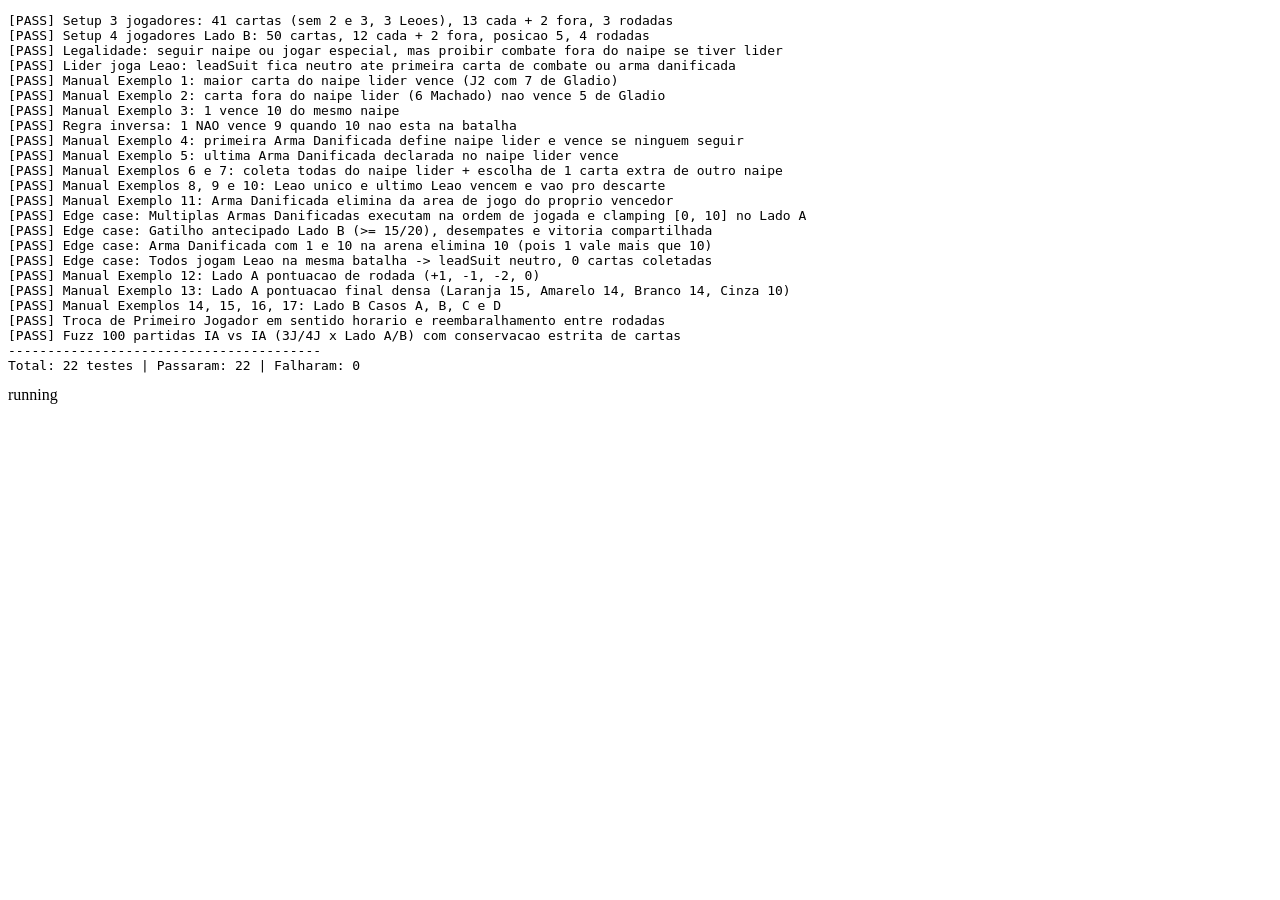
<file: tests/engine.test.html>
<!DOCTYPE html>
<html lang="pt-BR">
<head>
  <meta charset="UTF-8" />
  <title>Gladiadores — Suíte de Testes</title>
</head>
<body>
  <pre id="test-output">Executando testes...</pre>
  <div id="test-status" data-status="running">running</div>

  <script src="../src/js/constants.js"></script>
  <script src="../src/js/engine.js"></script>
  <script src="../src/js/ai.js"></script>
  <script>
    (function () {
      'use strict';

      var C = window.Gladiadores.CONSTANTS;
      var E = window.Gladiadores.Engine;
      var AI = window.Gladiadores.AI;

      var results = [];
      var failures = 0;

      function assert(cond, msg) {
        if (!cond) {
          throw new Error(msg || 'Assertion failed');
        }
      }

      function assertEqual(actual, expected, msg) {
        if (actual !== expected) {
          throw new Error((msg || 'Mismatch') + ': esperado ' + JSON.stringify(expected) + ', obtido ' + JSON.stringify(actual));
        }
      }

      function test(name, fn) {
        try {
          fn();
          results.push('[PASS] ' + name);
        } catch (err) {
          failures++;
          results.push('[FAIL] ' + name + ' -> ' + err.message);
        }
      }

      function mulberry32(seed) {
        return function () {
          var t = (seed += 0x6D2B79F5);
          t = Math.imul(t ^ (t >>> 15), t | 1);
          t ^= t + Math.imul(t ^ (t >>> 7), t | 61);
          return ((t ^ (t >>> 14)) >>> 0) / 4294967296;
        };
      }

      function card(suit, val) {
        var base = { tridente: 0, mangual: 10, gladio: 20, machado: 30 }[suit];
        var num = ('00' + (base + val)).slice(-3);
        return C.getCardById('GL' + num);
      }

      function damagedBetween(s1, s2) {
        return C.CARD_CATALOG.find(function (c) {
          return (
            c.type === 'damaged' &&
            ((c.topSuit === s1 && c.bottomSuit === s2) || (c.topSuit === s2 && c.bottomSuit === s1))
          );
        });
      }

      function makeCustomState(numPlayers, boardSide, hands, playAreas) {
        var state = E.createGame({
          numPlayers: numPlayers,
          boardSide: boardSide,
          firstPlayerIdx: 0,
          skipInitialDeal: true,
          players: [
            { name: 'P1', color: 'cinza', isHuman: true },
            { name: 'P2', color: 'laranja', isHuman: false },
            { name: 'P3', color: 'branco', isHuman: false },
            { name: 'P4', color: 'amarelo', isHuman: false }
          ].slice(0, numPlayers)
        });
        for (var i = 0; i < numPlayers; i++) {
          state.players[i].hand = hands[i] ? hands[i].slice() : [];
          if (playAreas && playAreas[i]) {
            C.SUITS.forEach(function (st) {
              state.players[i].playArea[st] = (playAreas[i][st] || []).slice();
            });
          }
        }
        return state;
      }

      function playSequence(state, moves) {
        moves.forEach(function (m) {
          E.playCard(state, m[0], m[1].id, m[2] || null);
        });
      }

      // 1. Setup 3 e 4 jogadores
      test('Setup 3 jogadores: 41 cartas (sem 2 e 3, 3 Leoes), 13 cada + 2 fora, 3 rodadas', function () {
        var s = E.createGame({ numPlayers: 3, boardSide: 'A', rng: mulberry32(42) });
        assertEqual(s.totalRounds, 3, 'totalRounds');
        assertEqual(s.sideBTarget, 15, 'sideBTarget');
        assertEqual(s.unusedCards.length, 2, 'unusedCards');
        var all = [];
        s.players.forEach(function (p) {
          assertEqual(p.hand.length, 13, 'mao 13');
          C.SUITS.forEach(function (st) { assertEqual(p.tracksA[st], 6, 'casa inicial 7a coluna'); });
          all = all.concat(p.hand);
        });
        all = all.concat(s.unusedCards);
        assertEqual(all.length, 41, 'baralho 3p');
        assert(!all.some(function (c) { return c.type === 'combat' && (c.value === 2 || c.value === 3); }), 'sem 2 ou 3');
        assertEqual(all.filter(function (c) { return c.type === 'lion'; }).length, 3, 'apenas 3 leoes');
        assert(E.countAllCardsInState(s).valid, 'conservacao 3p');
      });

      test('Setup 4 jogadores Lado B: 50 cartas, 12 cada + 2 fora, posicao 5, 4 rodadas', function () {
        var s = E.createGame({ numPlayers: 4, boardSide: 'B', rng: mulberry32(99) });
        assertEqual(s.totalRounds, 4, 'totalRounds');
        assertEqual(s.sideBTarget, 20, 'sideBTarget');
        assertEqual(s.unusedCards.length, 2, 'unusedCards');
        s.players.forEach(function (p) {
          assertEqual(p.hand.length, 12, 'mao 12');
          assertEqual(p.trackB, 5, 'espaco inicial 5');
        });
        assert(E.countAllCardsInState(s).valid, 'conservacao 4p');
      });

      // 2. Legalidade e override de cartas especiais
      test('Legalidade: seguir naipe ou jogar especial, mas proibir combate fora do naipe se tiver lider', function () {
        var s = makeCustomState(4, 'A', [
          [card('gladio', 5), card('tridente', 4)],
          [card('gladio', 2), card('tridente', 9), C.getCardById('GL047'), damagedBetween('machado', 'gladio')],
          [card('tridente', 3)],
          [card('mangual', 6)]
        ]);
        E.playCard(s, 0, card('gladio', 5).id, null);
        assertEqual(s.leadSuit, 'gladio');
        assert(E.getCardPlayRestriction(s, 1, card('tridente', 9).id) !== null, 'proibe combate fora do naipe');
        assert(E.getCardPlayRestriction(s, 1, card('gladio', 2).id) === null, 'permite combate do naipe');
        assert(E.getCardPlayRestriction(s, 1, 'GL047') === null, 'permite leao mesmo tendo naipe lider');
        assert(E.getCardPlayRestriction(s, 1, damagedBetween('machado', 'gladio').id) === null, 'permite arma danificada mesmo tendo naipe lider');
      });

      test('Lider joga Leao: leadSuit fica neutro ate primeira carta de combate ou arma danificada', function () {
        var s = makeCustomState(4, 'A', [
          [C.getCardById('GL047'), card('gladio', 1)],
          [card('machado', 8), card('tridente', 2)],
          [card('machado', 4), card('gladio', 3)],
          [card('tridente', 6), card('gladio', 9)]
        ]);
        E.playCard(s, 0, 'GL047', null);
        assertEqual(s.leadSuit, null, 'leao nao define naipe lider');
        E.playCard(s, 1, card('machado', 8).id, null);
        assertEqual(s.leadSuit, 'machado', 'machado vira naipe lider');
      });

      // 3. Exemplos 1 a 11 do Manual
      test('Manual Exemplo 1: maior carta do naipe lider vence (J2 com 7 de Gladio)', function () {
        var s = makeCustomState(4, 'A', [
          [card('gladio', 3), card('gladio', 9)],
          [card('gladio', 7), card('gladio', 10)],
          [card('gladio', 5), card('gladio', 8)],
          [card('gladio', 2), card('gladio', 4)]
        ]);
        playSequence(s, [
          [0, card('gladio', 3)],
          [1, card('gladio', 7)],
          [2, card('gladio', 5)],
          [3, card('gladio', 2)]
        ]);
        assertEqual(s.pendingResolution.winnerIdx, 1);
      });

      test('Manual Exemplo 2: carta fora do naipe lider (6 Machado) nao vence 5 de Gladio', function () {
        var s = makeCustomState(4, 'A', [
          [card('gladio', 4), card('gladio', 9)],
          [card('machado', 6), card('tridente', 8)],
          [card('gladio', 5), card('gladio', 7)],
          [card('gladio', 1), card('gladio', 2)]
        ]);
        playSequence(s, [
          [0, card('gladio', 4)],
          [1, card('machado', 6)],
          [2, card('gladio', 5)],
          [3, card('gladio', 1)]
        ]);
        assertEqual(s.pendingResolution.winnerIdx, 2);
      });

      test('Manual Exemplo 3: 1 vence 10 do mesmo naipe', function () {
        var s = makeCustomState(4, 'A', [
          [card('gladio', 6), card('gladio', 9)],
          [card('gladio', 10), card('gladio', 8)],
          [card('tridente', 5), card('tridente', 4)],
          [card('gladio', 1), card('gladio', 2)]
        ]);
        playSequence(s, [
          [0, card('gladio', 6)],
          [1, card('gladio', 10)],
          [2, card('tridente', 5)],
          [3, card('gladio', 1)]
        ]);
        assertEqual(s.pendingResolution.winnerIdx, 3);
        assertEqual(s.pendingResolution.winReason, 'one_beats_ten');
      });

      test('Regra inversa: 1 NAO vence 9 quando 10 nao esta na batalha', function () {
        var s = makeCustomState(4, 'A', [
          [card('gladio', 6), card('gladio', 2)],
          [card('gladio', 9), card('gladio', 8)],
          [card('tridente', 5), card('tridente', 4)],
          [card('gladio', 1), card('gladio', 3)]
        ]);
        playSequence(s, [
          [0, card('gladio', 6)],
          [1, card('gladio', 9)],
          [2, card('tridente', 5)],
          [3, card('gladio', 1)]
        ]);
        assertEqual(s.pendingResolution.winnerIdx, 1);
      });

      test('Manual Exemplo 4: primeira Arma Danificada define naipe lider e vence se ninguem seguir', function () {
        var d1 = damagedBetween('mangual', 'tridente');
        var d2 = damagedBetween('gladio', 'machado');
        var s = makeCustomState(4, 'A', [
          [d1, card('tridente', 9)],
          [card('gladio', 7), card('tridente', 8)],
          [d2, card('gladio', 4)],
          [card('machado', 2), card('tridente', 3)]
        ]);
        playSequence(s, [
          [0, d1, 'mangual'],
          [1, card('gladio', 7)],
          [2, d2, 'gladio'],
          [3, card('machado', 2)]
        ]);
        assertEqual(s.pendingResolution.winnerIdx, 0);
        assertEqual(s.pendingResolution.winReason, 'damaged_lead');
      });

      test('Manual Exemplo 5: ultima Arma Danificada declarada no naipe lider vence', function () {
        var d1 = damagedBetween('mangual', 'tridente');
        var d2 = damagedBetween('mangual', 'machado');
        var s = makeCustomState(4, 'A', [
          [d1, card('tridente', 9)],
          [card('gladio', 7), card('tridente', 8)],
          [d2, card('gladio', 4)],
          [card('machado', 2), card('tridente', 3)]
        ]);
        playSequence(s, [
          [0, d1, 'mangual'],
          [1, card('gladio', 7)],
          [2, d2, 'mangual'],
          [3, card('machado', 2)]
        ]);
        assertEqual(s.pendingResolution.winnerIdx, 2);
      });

      test('Manual Exemplos 6 e 7: coleta todas do naipe lider + escolha de 1 carta extra de outro naipe', function () {
        var s = makeCustomState(4, 'A', [
          [card('tridente', 3), card('gladio', 9), card('mangual', 2)],
          [card('tridente', 7), card('gladio', 8), card('mangual', 3)],
          [card('machado', 8), card('gladio', 4), card('mangual', 4)],
          [card('machado', 2), card('gladio', 5), card('mangual', 5)]
        ]);
        playSequence(s, [
          [0, card('tridente', 3)],
          [1, card('tridente', 7)],
          [2, card('machado', 8)],
          [3, card('machado', 2)]
        ]);
        assertEqual(s.phase, 'CHOOSE_OFFSUIT_CARD', 'precisa escolher entre 8 e 2 de Machado');
        assertEqual(s.pendingResolution.winnerIdx, 1);
        E.chooseOffsuitCard(s, 1, card('machado', 8).id);
        E.finalizeBattle(s);
        assertEqual(s.players[1].playArea.tridente.length, 2);
        assertEqual(s.players[1].playArea.machado.length, 1);
        assertEqual(s.players[1].playArea.machado[0].value, 8);
        assertEqual(s.discardPile.length, 1);
        assertEqual(s.discardPile[0].id, card('machado', 2).id);
      });

      test('Manual Exemplos 8, 9 e 10: Leao unico e ultimo Leao vencem e vao pro descarte', function () {
        var s = makeCustomState(4, 'A', [
          [card('gladio', 3), card('tridente', 9), card('mangual', 2)],
          [card('gladio', 6), card('tridente', 8), card('mangual', 3)],
          [C.getCardById('GL047'), card('tridente', 4), card('mangual', 4)],
          [C.getCardById('GL048'), card('tridente', 5), card('mangual', 5)]
        ]);
        playSequence(s, [
          [0, card('gladio', 3)],
          [1, card('gladio', 6)],
          [2, C.getCardById('GL047')],
          [3, C.getCardById('GL048')]
        ]);
        assertEqual(s.pendingResolution.winnerIdx, 3, 'ultimo leao vence');
        assertEqual(s.phase, 'BATTLE_RESOLVED');
        E.finalizeBattle(s);
        assertEqual(s.players[3].playArea.gladio.length, 2);
        assertEqual(s.discardPile.length, 2);
      });

      test('Manual Exemplo 11: Arma Danificada elimina da area de jogo do proprio vencedor', function () {
        var d1 = damagedBetween('mangual', 'tridente');
        var d2 = damagedBetween('tridente', 'gladio');
        var s = makeCustomState(4, 'A', [
          [d1, card('tridente', 9), card('gladio', 1)],
          [card('gladio', 7), card('tridente', 8), card('gladio', 2)],
          [d2, card('gladio', 4), card('gladio', 3)],
          [card('machado', 2), card('tridente', 3), card('gladio', 5)]
        ], [
          { mangual: [card('mangual', 4)] },
          null,
          null,
          null
        ]);
        playSequence(s, [
          [0, d1, 'mangual'],
          [1, card('gladio', 7)],
          [2, d2, 'tridente'],
          [3, card('machado', 2)]
        ]);
        assertEqual(s.pendingResolution.winnerIdx, 0);
        assertEqual(s.players[0].playArea.mangual.length, 0, 'mangual removido da propria area de jogo');
        assertEqual(s.pendingResolution.eliminations[0].selfHarm, true);
        assertEqual(s.phase, 'CHOOSE_OFFSUIT_CARD');
        E.chooseOffsuitCard(s, 0, card('gladio', 7).id);
        E.finalizeBattle(s);
        assertEqual(s.players[0].playArea.gladio.length, 1);
        assertEqual(s.discardPile.length, 4); // d1, d2, mangual 4, machado 2
      });

      test('Edge case: Multiplas Armas Danificadas executam na ordem de jogada e clamping [0, 10] no Lado A', function () {
        var d1 = damagedBetween('gladio', 'machado');
        var d2 = damagedBetween('gladio', 'tridente');
        var s = makeCustomState(4, 'A', [
          [card('gladio', 8), card('mangual', 4), card('tridente', 2)],
          [d1, card('mangual', 5), card('tridente', 3)],
          [d2, card('mangual', 6), card('tridente', 4)],
          [card('gladio', 3), card('mangual', 7), card('tridente', 5)]
        ], [
          { gladio: [card('gladio', 1)] },
          null,
          null,
          null
        ]);
        playSequence(s, [
          [0, card('gladio', 8)],
          [1, d1, 'gladio'],
          [2, d2, 'gladio'],
          [3, card('gladio', 3)]
        ]);
        // 1a Arma Danificada elimina menor na arena (3 de Gladio), 2a elimina o proximo na arena (8 de Gladio)
        assertEqual(s.pendingResolution.winnerIdx, 0, 'J1 ja tinha vencido na Etapa 2');
        assertEqual(s.pendingResolution.eliminations[0].eliminatedCard.value, 3);
        assertEqual(s.pendingResolution.eliminations[1].eliminatedCard.value, 8);
        assertEqual(s.players[0].playArea.gladio.length, 1, 'area do vencedor intocada porque havia 2 cartas na arena');

        // Clamping [0, 10] no Lado A
        s.players[0].tracksA.machado = 10;
        s.players[1].tracksA.machado = 0;
        s.players[0].playArea.machado = [card('machado', 1), card('machado', 2), card('machado', 3), card('machado', 4), card('machado', 5)];
        s.players[1].playArea.machado = [card('machado', 6)];
        E.scoreRound(s);
        assertEqual(s.players[0].tracksA.machado, 10, 'clamping maximo 10 no Lado A');
        assertEqual(s.players[1].tracksA.machado, 0, 'clamping minimo 0 no Lado A');
      });

      test('Edge case: Gatilho antecipado Lado B (>= 15/20), desempates e vitoria compartilhada', function () {
        var s = makeCustomState(3, 'B', [
          [card('gladio', 1)],
          [card('tridente', 1)],
          [card('mangual', 1)]
        ], [
          { gladio: [card('gladio', 4), card('gladio', 5), card('gladio', 6), card('gladio', 7), card('gladio', 8)] },
          { tridente: [card('tridente', 4), card('tridente', 5), card('tridente', 6), card('tridente', 7), card('tridente', 8)] },
          {}
        ]);
        s.players[0].trackB = 11;
        s.players[1].trackB = 11;
        s.players[2].trackB = 5;
        var sum = E.scoreRound(s);
        assertEqual(sum.triggersGameOver, true, 'atingiu >= 15 no Lado B em 3J antes da rodada 3');
        var stB = E.computeFinalStandings(s);
        assertEqual(stB.sharedVictory, true, 'empate exato em trackB e lastRoundDelta gera vitoria compartilhada');
        assertEqual(stB.winners.length, 2); // P1 e P2 ambos em 16 pontos com +5

        // Desempate Lado B por ultimo avanco
        s.players[1].lastRoundDelta = 7;
        var stB2 = E.computeFinalStandings(s);
        assertEqual(stB2.sharedVictory, false);
        assertEqual(stB2.tiebreakApplied, true);
        assertEqual(stB2.winners[0], 1, 'P2 vence no desempate por maior avanco na ultima rodada');

        // Desempate Lado A por mais trilhas e empate persistente
        var sA = makeCustomState(3, 'A', [[], [], []]);
        sA.players[0].tracksA = { gladio: 8, tridente: 8, mangual: 4, machado: 4 }; // 5+5+2+2 = 14
        sA.players[1].tracksA = { gladio: 7, tridente: 7, mangual: 8, machado: 8 }; // 3+3+5+5 = 16 -> nao, ajustar para 5+3+5+3 vs 3+5+3+5
        sA.players[0].tracksA = { gladio: 9, tridente: 6, mangual: 9, machado: 6 }; // 5+3+5+3 = 16
        sA.players[1].tracksA = { gladio: 6, tridente: 9, mangual: 6, machado: 9 }; // 3+5+3+5 = 16
        sA.players[2].tracksA = { gladio: 2, tridente: 2, mangual: 2, machado: 2 }; // 2+2+2+2 = 8
        var stA = E.computeFinalStandings(sA);
        assertEqual(stA.sharedVictory, true, '2 trilhas contra 2 no Lado A -> vitoria compartilhada');
        sA.players[0].tracksA.tridente = 9; // agora P0 empatou em Tridente (9 vs 9) e vence 2-0 nas outras
        var stA2 = E.computeFinalStandings(sA);
        assertEqual(stA2.sharedVictory, false);
        assertEqual(stA2.winners[0], 0, 'P0 vence por estar a frente em mais trilhas');
      });

      test('Edge case: Arma Danificada com 1 e 10 na arena elimina 10 (pois 1 vale mais que 10)', function () {
        var dmg = damagedBetween('gladio', 'machado');
        var s = makeCustomState(4, 'A', [
          [card('gladio', 1), card('tridente', 9), card('mangual', 2)],
          [card('gladio', 10), card('tridente', 8), card('mangual', 3)],
          [dmg, card('tridente', 4), card('mangual', 4)],
          [card('machado', 5), card('tridente', 3), card('mangual', 5)]
        ]);
        playSequence(s, [
          [0, card('gladio', 1)],
          [1, card('gladio', 10)],
          [2, dmg, 'gladio'],
          [3, card('machado', 5)]
        ]);
        assertEqual(s.pendingResolution.winnerIdx, 0, 'vencedor fixado na Etapa 2 continua sendo J1 (1 de Gladio)');
        assertEqual(s.pendingResolution.eliminations[0].eliminatedCard.value, 10, '10 eliminado antes do 1');
      });

      test('Edge case: Todos jogam Leao na mesma batalha -> leadSuit neutro, 0 cartas coletadas', function () {
        var s = makeCustomState(4, 'A', [
          [C.getCardById('GL047'), card('gladio', 2), card('mangual', 2)],
          [C.getCardById('GL048'), card('gladio', 3), card('mangual', 3)],
          [C.getCardById('GL049'), card('gladio', 4), card('mangual', 4)],
          [C.getCardById('GL050'), card('gladio', 5), card('mangual', 5)]
        ]);
        playSequence(s, [
          [0, C.getCardById('GL047')],
          [1, C.getCardById('GL048')],
          [2, C.getCardById('GL049')],
          [3, C.getCardById('GL050')]
        ]);
        assertEqual(s.pendingResolution.winnerIdx, 3);
        E.finalizeBattle(s);
        assertEqual(E.getTotalPlayAreaCount(s.players[3]), 0);
        assertEqual(s.discardPile.length, 4);
      });

      // 4. Exemplos 12 a 17 (Pontuacao Lado A & Lado B)
      test('Manual Exemplo 12: Lado A pontuacao de rodada (+1, -1, -2, 0)', function () {
        var s = makeCustomState(4, 'A', [[], [], [], []], [
          { gladio: [card('gladio', 1), card('gladio', 2), card('gladio', 3)] }, // Cinza: 3 (diff 2 -> -1)
          { gladio: [card('gladio', 4), card('gladio', 5), card('gladio', 6), card('gladio', 7), card('gladio', 8)] }, // Laranja: 5 (+1)
          { gladio: [card('gladio', 9)] }, // Branco: 1 (diff 4 -> -2)
          {} // Amarelo: 0 (0)
        ]);
        E.scoreRound(s);
        assertEqual(s.players[0].tracksA.gladio, 5, 'Cinza 6 -> 5 (-1)');
        assertEqual(s.players[1].tracksA.gladio, 7, 'Laranja 6 -> 7 (+1)');
        assertEqual(s.players[2].tracksA.gladio, 4, 'Branco 6 -> 4 (-2)');
        assertEqual(s.players[3].tracksA.gladio, 6, 'Amarelo 6 -> 6 (0)');
      });

      test('Manual Exemplo 13: Lado A pontuacao final densa (Laranja 15, Amarelo 14, Branco 14, Cinza 10)', function () {
        var s = makeCustomState(4, 'A', [[], [], [], []]);
        // 0=Cinza, 1=Laranja, 2=Branco, 3=Amarelo
        s.players[1].tracksA = { gladio: 9, tridente: 8, mangual: 4, machado: 5 };
        s.players[3].tracksA = { gladio: 7, tridente: 6, mangual: 9, machado: 5 };
        s.players[2].tracksA = { gladio: 3, tridente: 8, mangual: 7, machado: 9 };
        s.players[0].tracksA = { gladio: 5, tridente: 6, mangual: 4, machado: 5 };
        var st = E.computeFinalStandings(s);
        var byIdx = {};
        st.rows.forEach(function (r) { byIdx[r.playerIdx] = r; });
        assertEqual(byIdx[1].totalPoints, 15, 'Laranja 15');
        assertEqual(byIdx[3].totalPoints, 14, 'Amarelo 14');
        assertEqual(byIdx[2].totalPoints, 14, 'Branco 14');
        assertEqual(byIdx[0].totalPoints, 10, 'Cinza 10');
        assertEqual(st.winners[0], 1, 'Laranja vence');
      });

      test('Manual Exemplos 14, 15, 16, 17: Lado B Casos A, B, C e D', function () {
        // Ex 14.1 (6-1=+5) + Ex 14.2 (5-2-2-2=-1) + Ex 15 (2+2+2+2=+8) + Ex 17 (0 -> iguala maior = +8)
        var s1 = makeCustomState(4, 'B', [[], [], [], []], [
          {}, // Caso D
          {
            gladio: [card('gladio', 1), card('gladio', 2)],
            tridente: [card('tridente', 1), card('tridente', 2)],
            mangual: [card('mangual', 1), card('mangual', 2)],
            machado: [card('machado', 1), card('machado', 2)]
          }, // Ex 15: +8
          {
            gladio: [card('gladio', 3), card('gladio', 4), card('gladio', 5), card('gladio', 6), card('gladio', 7), card('gladio', 8)],
            tridente: [card('tridente', 3), card('tridente', 4)],
            mangual: [card('mangual', 3)]
          }, // Ex 14.1: +5
          {
            gladio: [card('gladio', 1), card('gladio', 2), card('gladio', 3), card('gladio', 4), card('gladio', 5)],
            tridente: [card('tridente', 5), card('tridente', 6)],
            mangual: [card('mangual', 5), card('mangual', 6)],
            machado: [card('machado', 5), card('machado', 6)]
          } // Ex 14.2: -1
        ]);
        s1.players[0].trackB = 10;
        var sum = E.scoreRound(s1);
        assertEqual(sum.playerEntries[0].delta, 8, 'Caso D iguala maior (+8)');
        assertEqual(sum.playerEntries[1].delta, 8, 'Caso B (2+2+2+2=+8)');
        assertEqual(sum.playerEntries[2].delta, 5, 'Caso A1 (6-1=+5)');
        assertEqual(sum.playerEntries[3].delta, -1, 'Caso A2 (5-2-2-2=-1)');

        // Ex 16: Caso C (6 Tridente -> +6) e clamping minimo 1
        var s2 = makeCustomState(3, 'B', [[], [], []], [
          { tridente: [card('tridente', 1), card('tridente', 4), card('tridente', 5), card('tridente', 6), card('tridente', 7), card('tridente', 8)] },
          { gladio: [card('gladio', 1), card('gladio', 4), card('gladio', 5), card('gladio', 6), card('gladio', 7)], tridente: [card('tridente', 9), card('tridente', 10)], mangual: [card('mangual', 9), card('mangual', 10)], machado: [card('machado', 9), card('machado', 10)] },
          {}
        ]);
        s2.players[1].trackB = 1;
        var sum2 = E.scoreRound(s2);
        assertEqual(sum2.playerEntries[0].delta, 6, 'Caso C (+6)');
        assertEqual(s2.players[1].trackB, 1, 'clamping minimo espaco 1 no Lado B');
      });

      test('Troca de Primeiro Jogador em sentido horario e reembaralhamento entre rodadas', function () {
        var s = E.createGame({ numPlayers: 3, boardSide: 'A', firstPlayerIdx: 1, rng: mulberry32(7) });
        // Simular 12 batalhas rapidas para concluir a rodada 1
        while (s.phase !== 'ROUND_SUMMARY') {
          if (s.phase === 'PLAYING_BATTLE') {
            var p = s.currentPlayerIdx;
            var mv = AI.chooseMove(s, p, 'estrategico');
            E.playCard(s, p, mv.cardId, mv.declaredSuit);
          } else if (s.phase === 'CHOOSE_OFFSUIT_CARD') {
            var w = s.pendingResolution.winnerIdx;
            E.chooseOffsuitCard(s, w, AI.chooseOffsuitCard(s, w, 'estrategico'));
          } else if (s.phase === 'BATTLE_RESOLVED') {
            E.finalizeBattle(s);
          }
        }
        assertEqual(s.round, 1);
        E.proceedAfterRoundSummary(s);
        assertEqual(s.round, 2);
        assertEqual(s.firstPlayerIdx, 2, 'passou para a esquerda');
        assertEqual(s.leaderIdx, 2);
        assert(E.countAllCardsInState(s).valid, 'conservacao apos reembaralhar');
      });

      // 5. Fuzz de 100 partidas completas IA vs IA (conservacao e termino limpo)
      test('Fuzz 100 partidas IA vs IA (3J/4J x Lado A/B) com conservacao estrita de cartas', function () {
        var configs = [
          { numPlayers: 3, boardSide: 'A' },
          { numPlayers: 4, boardSide: 'A' },
          { numPlayers: 3, boardSide: 'B' },
          { numPlayers: 4, boardSide: 'B' }
        ];
        var gameCounter = 0;
        configs.forEach(function (cfg) {
          for (var g = 0; g < 25; g++) {
            gameCounter++;
            var s = E.createGame({
              numPlayers: cfg.numPlayers,
              boardSide: cfg.boardSide,
              rng: mulberry32(1000 + gameCounter),
              players: [
                { name: 'AI1', color: 'cinza', isHuman: false, difficulty: 'estrategico' },
                { name: 'AI2', color: 'laranja', isHuman: false, difficulty: 'casual' },
                { name: 'AI3', color: 'branco', isHuman: false, difficulty: 'estrategico' },
                { name: 'AI4', color: 'amarelo', isHuman: false, difficulty: 'estrategico' }
              ].slice(0, cfg.numPlayers)
            });

            var safety = 0;
            while (s.phase !== 'GAME_OVER' && safety < 500) {
              safety++;
              if (s.phase === 'PLAYING_BATTLE') {
                var mv = AI.chooseMove(s, s.currentPlayerIdx, s.players[s.currentPlayerIdx].difficulty);
                E.playCard(s, s.currentPlayerIdx, mv.cardId, mv.declaredSuit);
              } else if (s.phase === 'CHOOSE_OFFSUIT_CARD') {
                var wIdx = s.pendingResolution.winnerIdx;
                E.chooseOffsuitCard(s, wIdx, AI.chooseOffsuitCard(s, wIdx, s.players[wIdx].difficulty));
              } else if (s.phase === 'BATTLE_RESOLVED') {
                E.finalizeBattle(s);
                assert(E.countAllCardsInState(s).valid, 'Conservacao falhou no jogo ' + gameCounter);
              } else if (s.phase === 'ROUND_SUMMARY') {
                E.proceedAfterRoundSummary(s);
                assert(E.countAllCardsInState(s).valid, 'Conservacao falhou na virada de rodada ' + gameCounter);
              }
            }
            assertEqual(s.phase, 'GAME_OVER', 'Jogo ' + gameCounter + ' nao terminou em GAME_OVER');
            assert(s.finalStandings && s.finalStandings.winners.length >= 1, 'Sem vencedor definido');
          }
        });
      });

      var summaryLine = 'Total: ' + results.length + ' testes | Passaram: ' + (results.length - failures) + ' | Falharam: ' + failures;
      results.push('----------------------------------------');
      results.push(summaryLine);
      document.getElementById('test-output').textContent = results.join('\n');
      document.getElementById('test-status').setAttribute('data-status', failures === 0 ? 'passed' : 'failed');
    })();
  </script>
</body>
</html>
</file>
